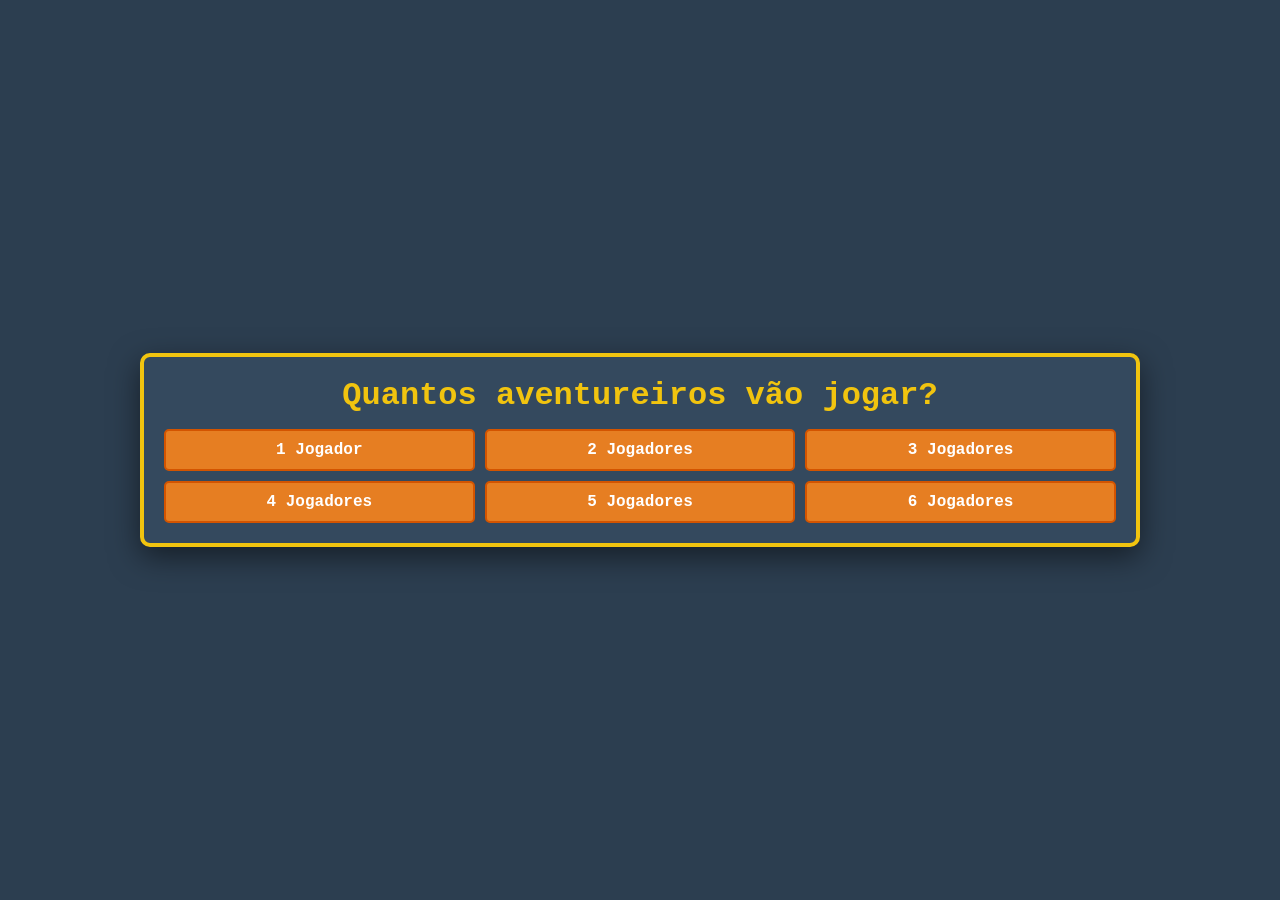
<file: index.html>
<!DOCTYPE html>
<html lang="pt-BR">
<head>
    <meta charset="UTF-8">
    <meta name="viewport" content="width=device-width, initial-scale=1.0, maximum-scale=1.0, user-scalable=no">
    <title>RPG da Matemática</title>
    <link rel="stylesheet" href="style.css">
</head>
<body>
    <!-- Aviso para deitar o celular -->
    <div id="orientation-warning">
        <h1>Gire o celular! 🔄</h1>
        <p>Este jogo foi feito para ser jogado com a tela deitada (modo paisagem).</p>
    </div>

    <div id="game-container">
        <!-- Tela 1: Jogadores -->
        <div id="screen-players" class="screen">
            <h1>Quantos aventureiros vão jogar?</h1>
            <div class="button-grid">
                <button onclick="setPlayers(1)">1 Jogador</button>
                <button onclick="setPlayers(2)">2 Jogadores</button>
                <button onclick="setPlayers(3)">3 Jogadores</button>
                <button onclick="setPlayers(4)">4 Jogadores</button>
                <button onclick="setPlayers(5)">5 Jogadores</button>
                <button onclick="setPlayers(6)">6 Jogadores</button>
            </div>
        </div>

        <!-- Tela 2: Seleção -->
        <div id="screen-selection" class="screen hidden">
            <h2 id="player-turn">Jogador 1, escolha sua profissão!</h2>
            <p style="font-size: 0.9em; margin-bottom: 10px;">Clérigo, Bárbaro, Druida, Mago, Arqueiro, Paladino.</p>
            <input type="text" id="class-input" placeholder="Digite a profissão..." autocomplete="off"><br>
            <button onclick="checkCharacter()">Selecionar</button>
            <p id="error-msg" class="error"></p>
        </div>

        <!-- Tela 3: Batalha -->
        <div id="screen-game" class="screen hidden">
            <div class="top-bar">
                <h2>Rodada: <span id="round-display">1</span></h2>
                <div style="font-size: 0.9em; color:#bdc3c7;">Monstros mortos: <span id="kill-count">0</span></div>
                <button id="btn-skip" onclick="skipTurn()" style="background: #8e44ad; border-color: #9b59b6;">Pular Turno</button>
            </div>

            <div id="monster-search-area">
                <h3>Qual monstro apareceu?</h3>
                <input type="text" id="monster-input" placeholder="Ex: Guardião da Proporção" autocomplete="off">
                <div style="display: flex; gap: 10px; justify-content: center; margin-top: 10px; flex-wrap: wrap;">
                    <button onclick="summonMonster()">Invocar Monstro</button>
                    <button onclick="summonFinalBosses()" style="background: #8e44ad; border-color: #9b59b6;">Batalha Final (3 Chefes)</button>
                </div>
                <p id="game-msg" class="error" style="margin-top:10px;"></p>
            </div>

            <div class="battle-layout">
                <div class="players-panel" id="players-panel"></div>

                <div class="monster-panel hidden" id="combat-area">
                    <h2 id="monster-name-display">Nome</h2>
                    <p style="font-size: 0.9em; color: #bdc3c7;">Nível: <span id="monster-level"></span> | Dano: <span id="monster-dmg"></span> | Moedas: <span id="monster-coins"></span></p>
                    <div style="margin: 15px 0;">
                        <div class="health-bar-bg"><div id="monster-hp-fill" class="health-bar-fill"></div><div class="health-text">Vida: <span id="monster-hp-text">1</span> / <span id="monster-max-hp-text">1</span></div></div>
                        <p class="shield-text" style="font-weight:bold;">Escudo: <span id="monster-shield">0</span></p>
                        <p style="font-size: 0.8em; color: #f39c12; margin-top:5px;" id="monster-status"></p>
                    </div>
                    <div style="background: #34495e; padding: 10px; border-radius: 5px; font-size: 0.85em; text-align: left; margin-bottom: 15px;">
                        <strong style="color: #e74c3c;" id="monster-ability-name">Habilidade</strong>
                        <p id="monster-ability-desc"></p>
                    </div>

                    <h3>Atacante Atual:</h3>
                    <select id="active-player-select" style="padding: 5px; margin-bottom: 10px; width: 100%; font-weight: bold;"></select>
                    
                    <div class="dice-section" id="dice-section">
                        <h4 style="color: #ecf0f1; margin-bottom: 5px;">Rolar Dado</h4>
                        <p style="font-size: 0.8em; color: #f1c40f; margin-bottom: 10px;">Dados Restantes no Grupo: <strong id="dice-count-display">3</strong>/3</p>
                        <div class="action-buttons">
                            <button class="btn-red-die" onclick="rollDie('red')">Vermelho</button>
                            <button class="btn-green-die" onclick="rollDie('green')">Verde</button>
                            <button class="btn-blue-die" onclick="rollDie('blue')">Azul</button>
                        </div>
                    </div>

                    <div id="difficulty-section" class="hidden">
                        <h4 style="color: #2ecc71;">Escolha a dificuldade do ataque:</h4>
                        <div class="action-buttons">
                            <button class="btn-facil" onclick="openQuestion('facil')">Fácil</button>
                            <button class="btn-medio" onclick="openQuestion('medio')">Médio</button>
                            <button class="btn-dificil" onclick="openQuestion('dificil')">Difícil</button>
                        </div>
                    </div>
                </div>
            </div>
        </div>

        <!-- Modal Conta -->
        <div id="math-modal" class="modal hidden">
            <div class="modal-content">
                <h2>Resolva a conta!</h2>
                <h1 id="math-question" style="color: #2c3e50; font-size: 2.2em; margin: 20px 0;">?</h1>
                <input type="text" id="math-answer" placeholder="Digite sua resposta (use , ou .)"><br>
                
                <div style="display: flex; gap: 10px; margin-top: 10px;">
                    <button onclick="checkMathAnswer()" style="flex: 2;">Atacar!</button>
                    <button onclick="toggleGrimorioView()" style="flex: 1; background: #9b59b6; border-color: #8e44ad;">📖 Ver Macetes</button>
                </div>
                
                <div id="grimorio-in-battle" class="hidden" style="margin-top: 15px; background: #fff; padding: 10px; border-radius: 5px; font-size: 0.9em; text-align: left; border: 2px dashed #9b59b6;">
                    <strong style="color: #8e44ad;">Seus Macetes Descobertos:</strong>
                    <ul id="grimorio-list" style="margin-top: 5px; padding-left: 20px;"></ul>
                </div>

                <p id="math-feedback" style="font-weight: bold; margin-top: 15px; font-size: 1.2em;"></p>
            </div>
        </div>

        <!-- Modal Macetes (Fase 2) -->
        <div id="macete-modal" class="modal hidden">
            <div class="modal-content macete-content">
                <h2>🔮 GRIMÓRIO SECRETO (Fase II)</h2>
                <p id="macete-text"></p>
                <button onclick="closeMacete()" style="background: #f1c40f; color: #2c3e50; border-color: #f39c12; width: 100%;">Absorver Conhecimento</button>
            </div>
        </div>

        <!-- Modal Loja -->
        <div id="shop-modal" class="modal hidden">
            <div class="modal-content" style="max-width: 800px;">
                <h2 style="color: #d35400;">MERCADOR ITINERANTE</h2>
                <p style="margin-bottom: 10px; font-size: 0.9em;">Compre seus itens! Estoque de Dados Brancos: <span id="shop-whitedice-stock"></span></p>
                <select id="shop-player-select" onchange="renderShopItems()" style="padding: 5px; margin-bottom: 15px; width: 100%;"></select>
                <p style="font-weight: bold; color: #27ae60; margin-bottom: 15px;">Moedas do Jogador: <span id="shop-player-coins">0</span></p>
                
                <div class="shop-grid" id="shop-items-container"></div>
                <button onclick="closeShop()" style="width: 100%; margin-top: 10px; background: #34495e; border-color: #2c3e50;">Sair da Loja</button>
            </div>
        </div>
    </div>

    <script src="script.js"></script>
</body>
</html>
</file>
<file: style.css>
* { box-sizing: border-box; margin: 0; padding: 0; font-family: 'Courier New', Courier, monospace; }

body { 
    background-color: #2c3e50; color: #ecf0f1; 
    display: flex; justify-content: center; align-items: center; 
    min-height: 100vh; padding: 10px; 
    overflow-x: hidden; 
}

#orientation-warning {
    display: none;
    position: fixed; top: 0; left: 0; width: 100vw; height: 100vh;
    background: #2c3e50; color: #f1c40f;
    z-index: 9999; flex-direction: column;
    align-items: center; justify-content: center; text-align: center;
    padding: 20px;
}
#orientation-warning h1 { font-size: 3em; margin-bottom: 20px; }

@media screen and (orientation: portrait) {
    #orientation-warning { display: flex; }
    #game-container { display: none !important; }
}

#game-container { 
    background-color: #34495e; border: 4px solid #f1c40f; border-radius: 10px; 
    padding: 20px; text-align: center; max-width: 1000px; width: 100%; 
    box-shadow: 0 10px 30px rgba(0,0,0,0.5); position: relative;
    max-height: 95vh; overflow-y: auto; 
}

h1, h2, h3, h4 { color: #f1c40f; margin-bottom: 15px; }

.button-grid { display: grid; grid-template-columns: repeat(3, 1fr); gap: 10px; }
@media (max-width: 600px) {
    .button-grid { grid-template-columns: repeat(2, 1fr); }
}

button { 
    background-color: #e67e22; color: white; border: 2px solid #d35400; 
    padding: 10px; font-size: 1em; font-weight: bold; border-radius: 5px; 
    cursor: pointer; transition: 0.2s; 
}
button:hover { background-color: #d35400; transform: scale(1.05); }
button:disabled { background-color: #7f8c8d; border-color: #95a5a6; cursor: not-allowed; transform: none; }
input { padding: 10px; font-size: 1.1em; width: 80%; margin-bottom: 10px; border-radius: 5px; border: 2px solid #7f8c8d; text-align: center; }
.error { color: #e74c3c; font-weight: bold; }
.hidden { display: none !important; }

.battle-layout { display: flex; gap: 20px; margin-top: 20px; text-align: left; }
.players-panel { flex: 1; display: flex; flex-direction: column; gap: 10px; overflow-y: auto; max-height: 60vh; padding-right: 5px;}
.monster-panel { flex: 1; background: #2c3e50; border: 3px solid #e74c3c; padding: 15px; border-radius: 10px; text-align: center; overflow-y: auto; max-height: 60vh;}

.player-card { background: #22313f; padding: 15px; border: 2px solid #3498db; border-radius: 8px; font-size: 0.9em; transition: 0.3s; }
.player-card.acted { opacity: 0.5; border-color: #7f8c8d; }
.player-card h4 { margin-bottom: 5px; color: #3498db; }
.player-stats { font-weight: bold; margin-bottom: 5px; }
.hp-text { color: #2ecc71; } .shield-text { color: #9b59b6; } .coin-text { color: #f1c40f; }
.skill-list { list-style: none; font-size: 0.85em; margin-bottom: 10px; }
.skill-red { color: #e74c3c; } .skill-green { color: #2ecc71; } .skill-blue { color: #3498db; }
.inventory-list { background: #1a252f; padding: 5px; border-radius: 5px; display: flex; gap: 5px; flex-wrap: wrap; }
.inv-item { background: #e67e22; font-size: 0.75em; padding: 3px 5px; border-radius: 3px; cursor: pointer; }

.health-bar-bg { background-color: #555; width: 100%; height: 25px; border-radius: 10px; border: 2px solid #fff; position: relative; overflow: hidden; margin-bottom: 10px; }
.health-bar-fill { background-color: #e74c3c; height: 100%; width: 100%; transition: width 0.3s; }
.health-text { position: absolute; top: 0; left: 0; width: 100%; text-align: center; line-height: 21px; font-weight: bold; text-shadow: 1px 1px 2px black; }
.top-bar { display: flex; justify-content: space-between; background: #22313f; padding: 10px; border-radius: 5px; border: 2px solid #f1c40f; margin-bottom: 20px; align-items: center; flex-wrap: wrap;}

.dice-section { background: #1a252f; padding: 10px; border-radius: 5px; margin-bottom: 15px; border: 2px dashed #7f8c8d; }
.btn-red-die { background-color: #c0392b; border-color: #e74c3c; } .btn-green-die { background-color: #27ae60; border-color: #2ecc71; } .btn-blue-die { background-color: #2980b9; border-color: #3498db; }
.action-buttons { display: grid; grid-template-columns: repeat(3, 1fr); gap: 10px; margin-top: 10px; }
.btn-facil { background-color: #27ae60; border-color: #2ecc71; } .btn-medio { background-color: #f39c12; border-color: #f1c40f; } .btn-dificil { background-color: #c0392b; border-color: #e74c3c; }

.modal { position: fixed; top: 0; left: 0; width: 100%; height: 100%; background: rgba(0, 0, 0, 0.9); display: flex; justify-content: center; align-items: center; z-index: 10; padding: 10px;}
.modal-content { background: #ecf0f1; color: #2c3e50; padding: 20px; border-radius: 10px; border: 4px solid #e67e22; text-align: center; max-width: 500px; width: 100%; max-height: 90vh; overflow-y: auto; }
.macete-content { background: #40165c; color: #ecf0f1; border: 4px solid #9b59b6; }
.macete-content h2 { color: #f1c40f; }
.macete-content p { font-size: 1.2em; line-height: 1.5; margin: 20px 0; }

.shop-grid { display: grid; grid-template-columns: repeat(2, 1fr); gap: 10px; text-align: left; margin-bottom: 15px; }
@media (max-width: 768px) {
    .shop-grid { grid-template-columns: 1fr; }
}
.shop-item { background: #bdc3c7; padding: 10px; border-radius: 5px; border: 2px solid #95a5a6; display: flex; align-items: center; gap: 10px; }
.shop-item img { width: 50px; height: 50px; object-fit: cover; border-radius: 5px; background: #7f8c8d; }
</file>
